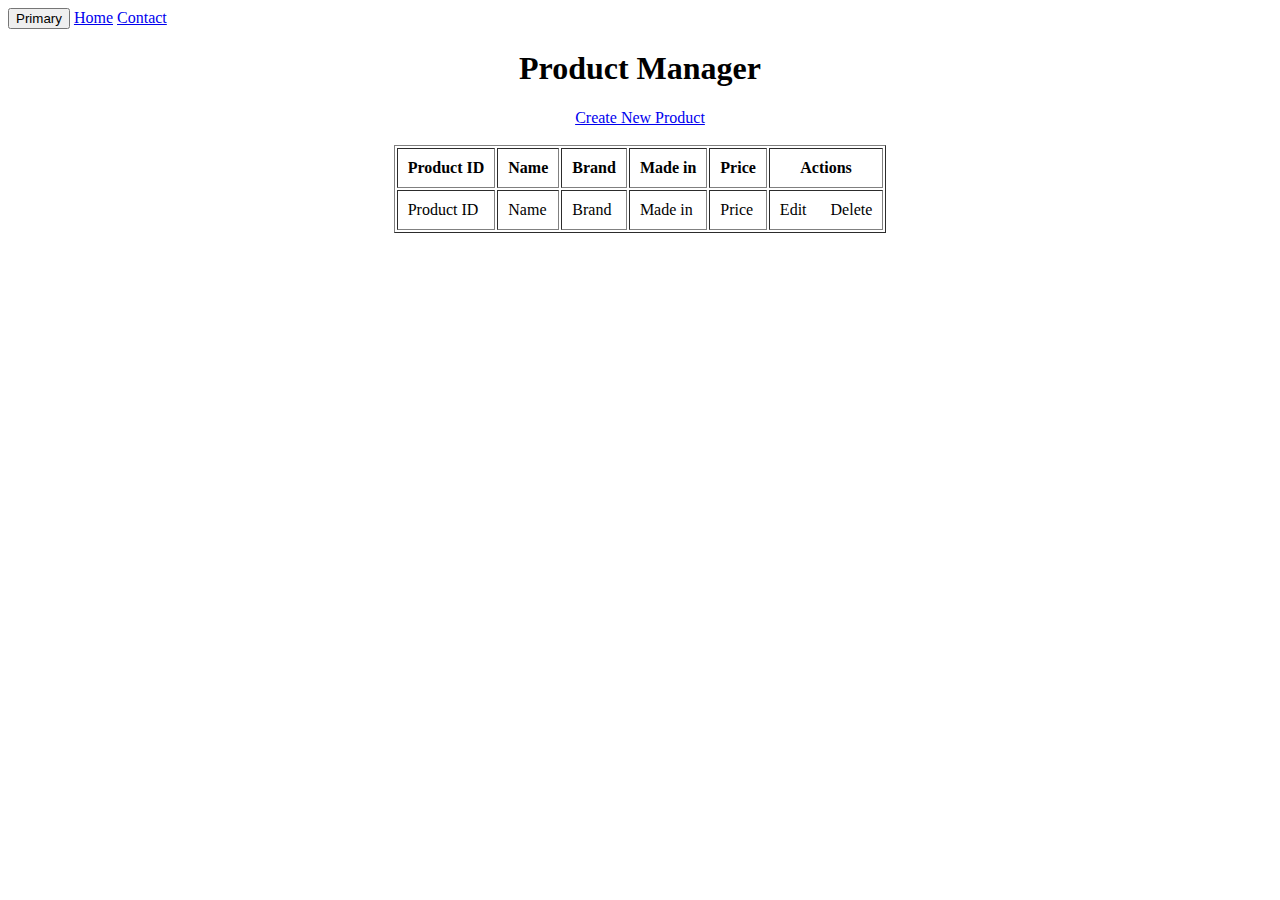
<file: src/main/resources/templates/index.html>
<!DOCTYPE html>
<html xmlns:th="http://www.thymeleaf.org">
<head>
<meta charset="UTF-8">
<link th:rel="stylesheet" th:href="@{/webjars/bootstrap/5.1.3/css/bootstrap.min.css} " type="text/css"/>
<link th:rel="stylesheet" th:href="@{/webjars/font-awesome/6.1.1/css/all.css} " type="text/css"/>
<title>Product Manager</title>
</head>
<body>
	<a><i class="fa-brands fa-facebook-f"></i></a>
	<button type="button" class="btn btn-primary">Primary</button>
	<a href="home">Home</a>
	<a href="contact">Contact</a>
	<div align="center">
		<h1>Product Manager</h1>
		<a href="new">Create New Product</a>
		<br></br>
		<table border="1" cellpadding="10">
			<thead>
				<tr>
					<th>Product ID</th>
					<th>Name</th>
					<th>Brand</th>
					<th>Made in</th>
					<th>Price</th>
					<th>Actions</th>
				</tr>
			</thead>
			<tbody>
				<tr th:each="product:${listProducts}">
					<td th:text="${product.id}">Product ID</td>
					<td th:text="${product.name}">Name</td>
					<td th:text="${product.brand}">Brand</td>
					<td th:text="${product.madein}">Made in</td>
					<td th:text="${product.price}">Price</td>
					<td>
						<a th:href="@{'/edit/' + ${product.id}}">Edit</a>
						&nbsp;&nbsp;&nbsp;&nbsp;
						<a th:href="@{'/delete/' + ${product.id}}">Delete</a>
					</td>
				</tr>
			</tbody>
		</table>
	</div>

</body>
</html>
</file>
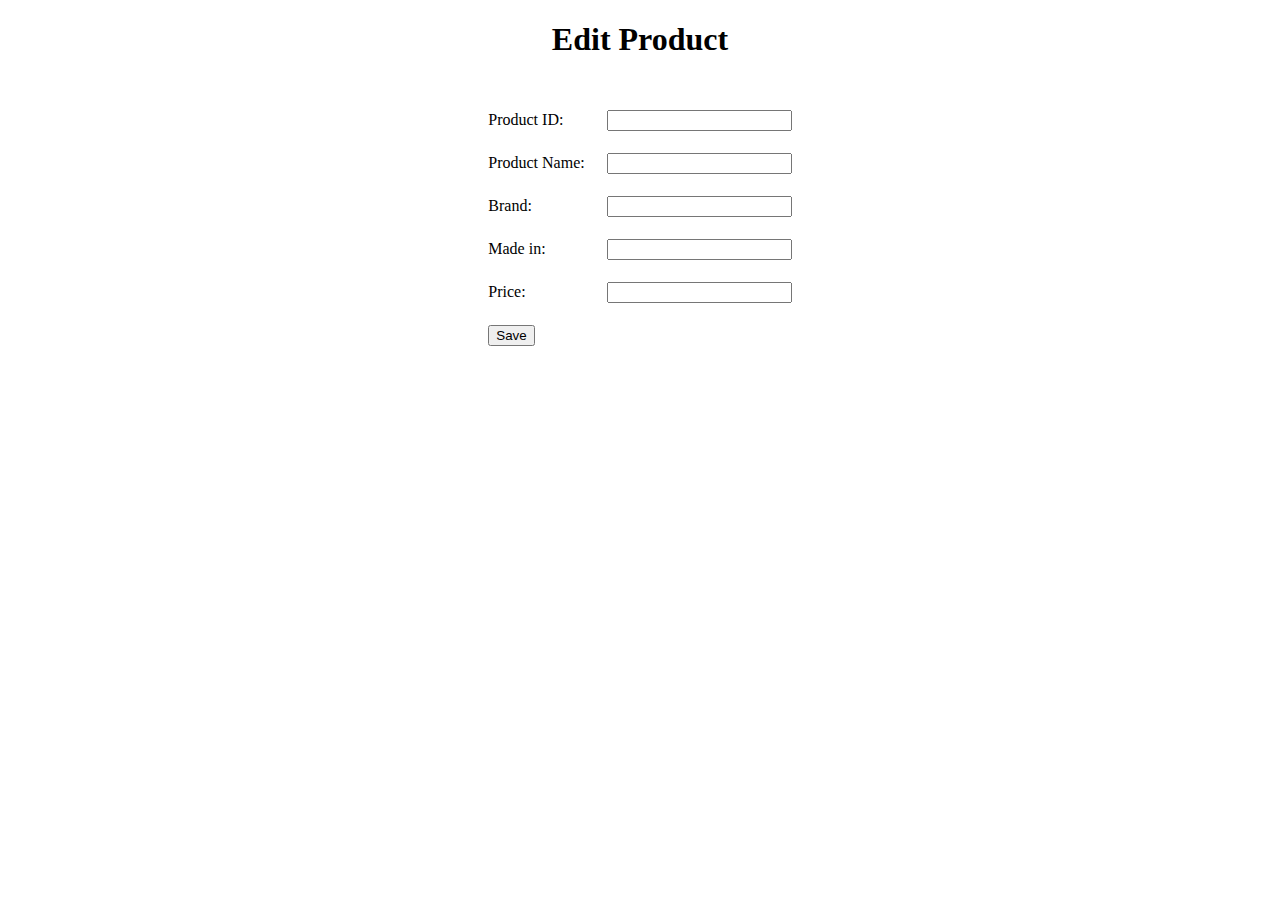
<file: src/main/resources/templates/edit_product.html>
<!DOCTYPE html>
<html xmlns:th="http://www.thymeleaf.org">
<head>
<meta charset="UTF-8">
<title>Edit Product</title>
</head>
<body>
	<div align="center">
		<h1>Edit Product</h1>
		<br/>
		<form action="#" th:action="@{/save}" th:object="${product}" method="post">
			<table border="0" cellpadding="10">
				<tr>
					<td>Product ID:</td>
					<td><input type="text" th:field="*{id}" readonly="readonly"/></td>
				</tr>
				<tr>
					<td>Product Name:</td>
					<td><input type="text" th:field="*{name}"/></td>
				</tr>
				<tr>
					<td>Brand:</td>
					<td><input type="text" th:field="*{brand}"/></td>
				</tr>
				<tr>
					<td>Made in:</td>
					<td><input type="text" th:field="*{madein}"/></td>
				</tr>
				<tr>
					<td>Price:</td>
					<td><input type="text" th:field="*{price}"/></td>
				</tr>
				<tr>
					<td colspan="2"><button type="submit">Save</button></td>
				</tr>
			</table>
		</form>
	</div>
</body>
</html>
</file>
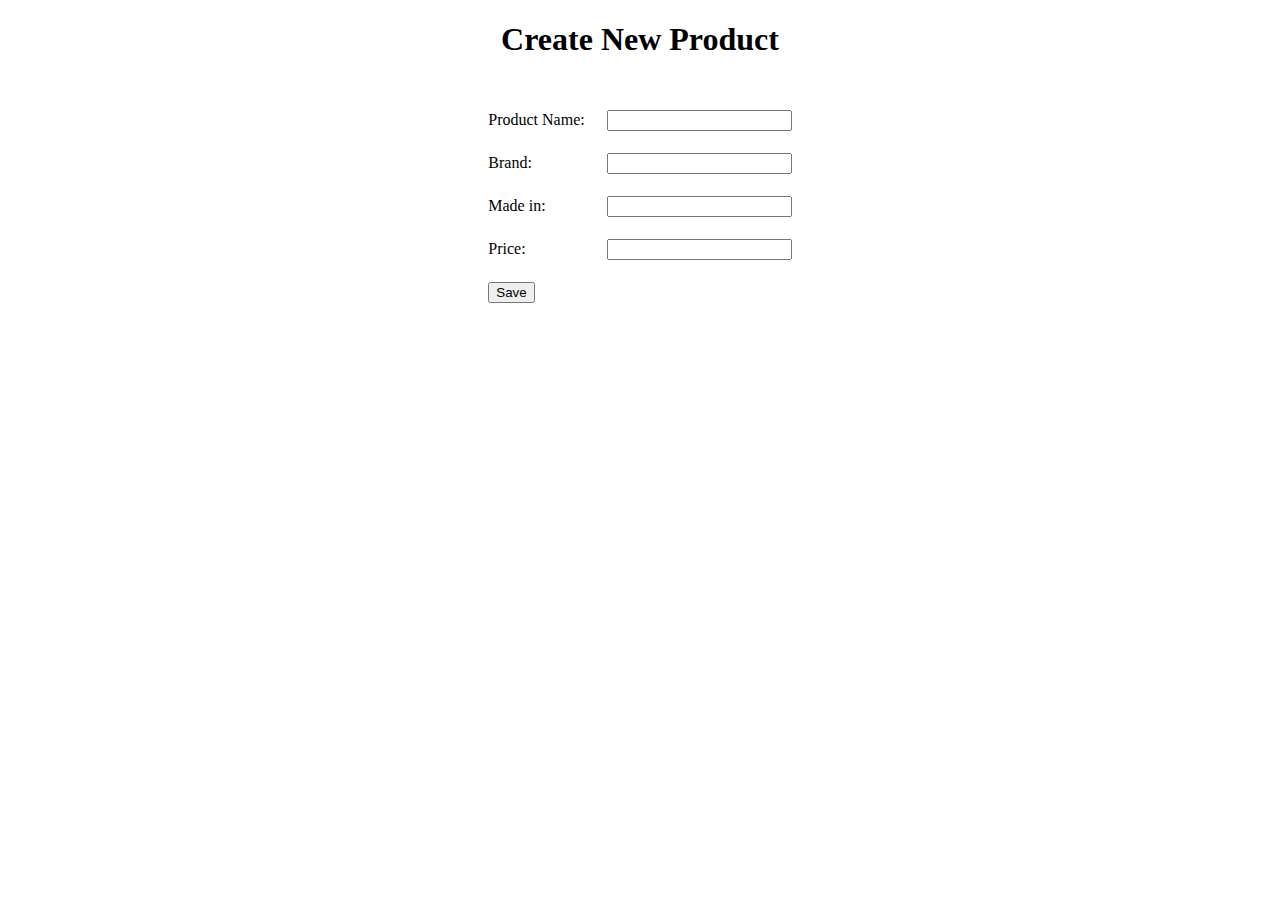
<file: src/main/resources/templates/new_product.html>
<!DOCTYPE html>
<html xmlns:th="http://www.thymeleaf.org">
<head>
<meta charset="UTF-8">
<title>Create New Product</title>
</head>
<body>
	<div align="center">
		<h1>Create New Product</h1>
		<br/>
		<form action="#" th:action="@{/save}" th:object="${product}" method="post">
			<table border="0" cellpadding="10">
				<tr>
					<td>Product Name:</td>
					<td><input type="text" th:field="*{name}"/></td>
				</tr>
				<tr>
					<td>Brand:</td>
					<td><input type="text" th:field="*{brand}"/></td>
				</tr>
				<tr>
					<td>Made in:</td>
					<td><input type="text" th:field="*{madein}"/></td>
				</tr>
				<tr>
					<td>Price:</td>
					<td><input type="text" th:field="*{price}"/></td>
				</tr>
				<tr>
					<td colspan="2"><button type="submit">Save</button></td>
				</tr>
			</table>
		</form>
	</div>
</body>
</html>
</file>
